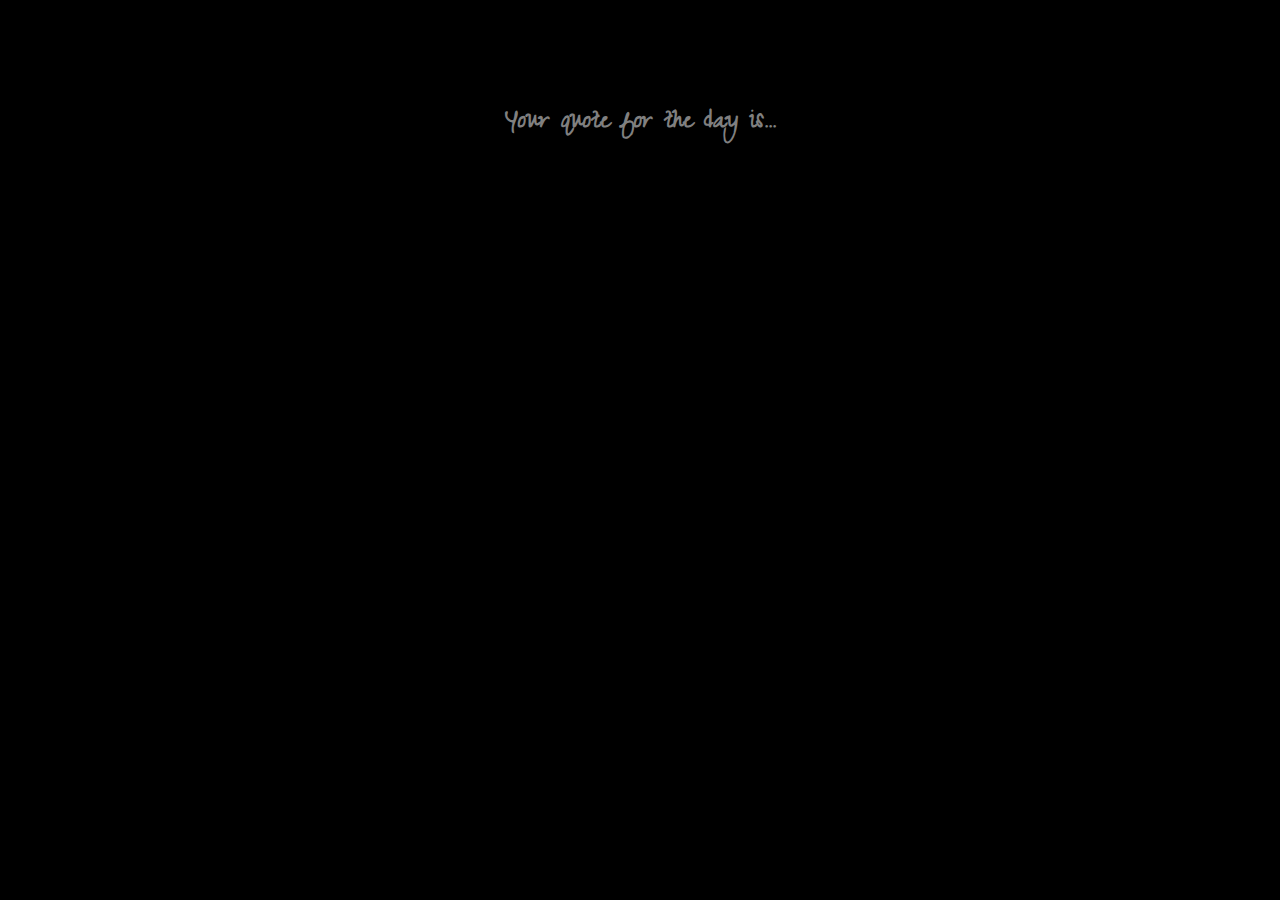
<file: index.html>
<!DOCTYPE html>
<html lang="pl">

<head>
    <meta charset="UTF-8">
    <meta http-equiv="X-UA-Compatible" content="IE=edge">
    <meta name="viewport" content="width=device-width, initial-scale=1.0">
    <title>Quote for the day</title>
    <link rel="stylesheet" href="style.css">
    <link href="https://fonts.googleapis.com/css2?family=Zeyada&display=swap" rel="stylesheet">

</head>

<body>

    <h1>Your quote for the day is...</h1>
    <div class="quote"></div>
    <div class="author"></div>

    <script src="app.js"></script>
</body>

</html>
</file>
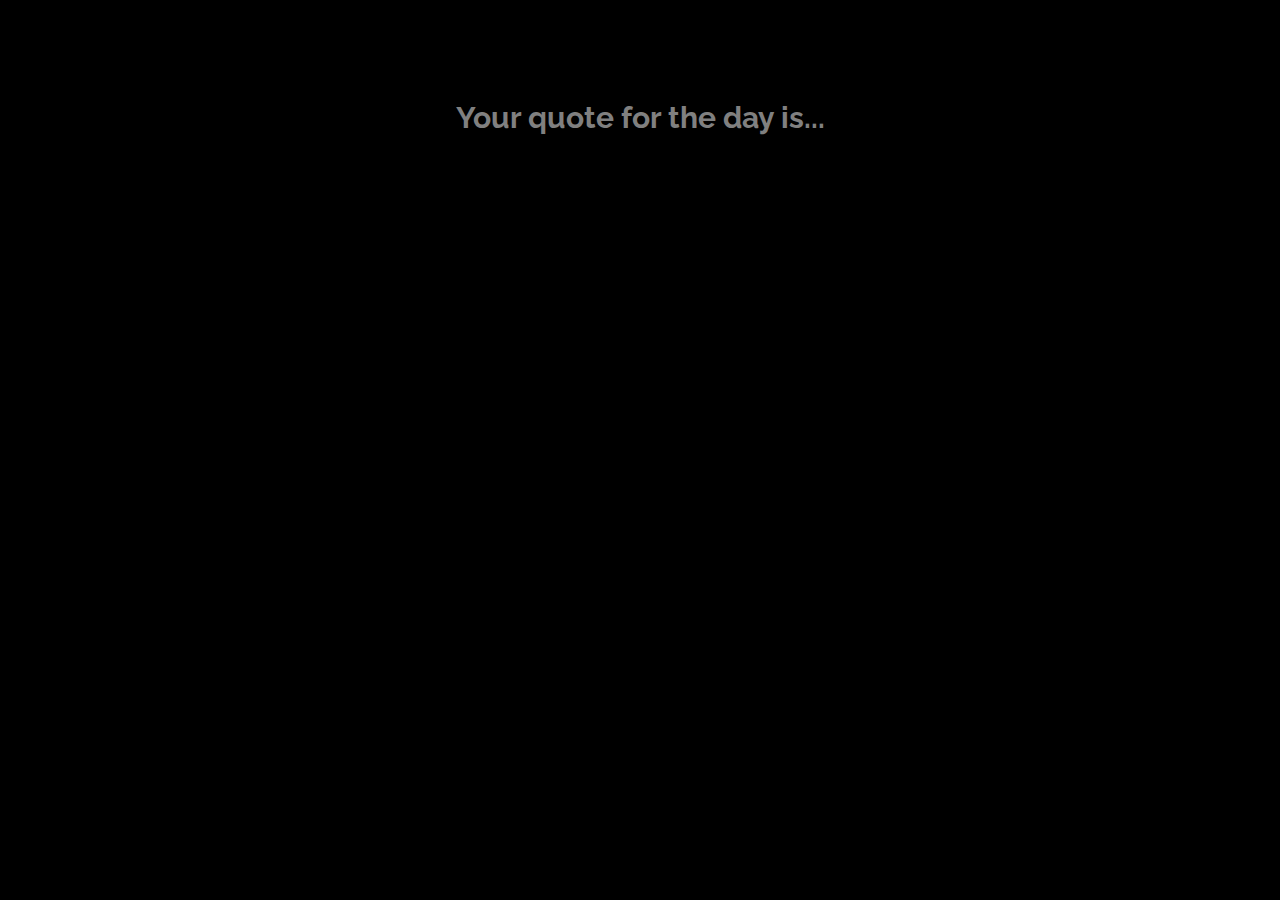
<file: randomquotes/index.html>
<!DOCTYPE html>
<html lang="pl">

<head>
    <meta charset="UTF-8">
    <meta http-equiv="X-UA-Compatible" content="IE=edge">
    <meta name="viewport" content="width=device-width, initial-scale=1.0">
    <title>Quote for the day</title>
    <link rel="stylesheet" href="style.css">
    <link href="https://fonts.googleapis.com/css?family=Raleway:900" rel="stylesheet">

</head>

<body>

    <h1>Your quote for the day is...</h1>
    <div class="quote"></div>
    <div class="author"></div>

    <script src="app.js"></script>
</body>

</html>
</file>
<file: style.css>
body {
	margin: 0;
	padding: 0;
	font-family: 'Zeyada', cursive;
	background-color: #000;
}

h1, h2 {
    margin-top: 100px;
	color: grey;
	display: flex;
	justify-content: center;
	align-items: center;
	text-align: center;
    font-size: 30px;

}
.quote,
.author {
	color: white;
	height: 100%;
	width: 100%;
    font-size: 35px;
	display: flex;
	justify-content: center;
	align-items: center;
	text-align: center;
}

.quote {
	margin-top: 50px;
	animation: slidein 10s linear;
}

.author {
	margin-top: 75px;
	animation: slidein 25s linear;
}

@keyframes slidein {
    from {
      margin-left: 100%;
      /* width: 300%; */
    }
  
    to {
      margin-left: 0%;
      /* width: 100%; */
    }
  }
</file>
<file: randomquotes/style.css>
body {
	margin: 0;
	padding: 0;
	font-family: 'Raleway', sans-serif;
	background-color: #000;
}

h1, h2 {
    margin-top: 100px;
	color: grey;
	display: flex;
	justify-content: center;
	align-items: center;
	text-align: center;
    font-size: 30px;

}
.quote,
.author {
    margin-top: 200px;
	color: white;
	height: 100%;
	width: 100%;
    font-size: 35px;
	display: flex;
	justify-content: center;
	align-items: center;
	text-align: center;
    animation: slidein 10s linear;
}

@keyframes slidein {
    from {
      margin-left: 100%;
      /* width: 300%; */
    }
  
    to {
      margin-left: 0%;
      /* width: 100%; */
    }
  }
</file>
